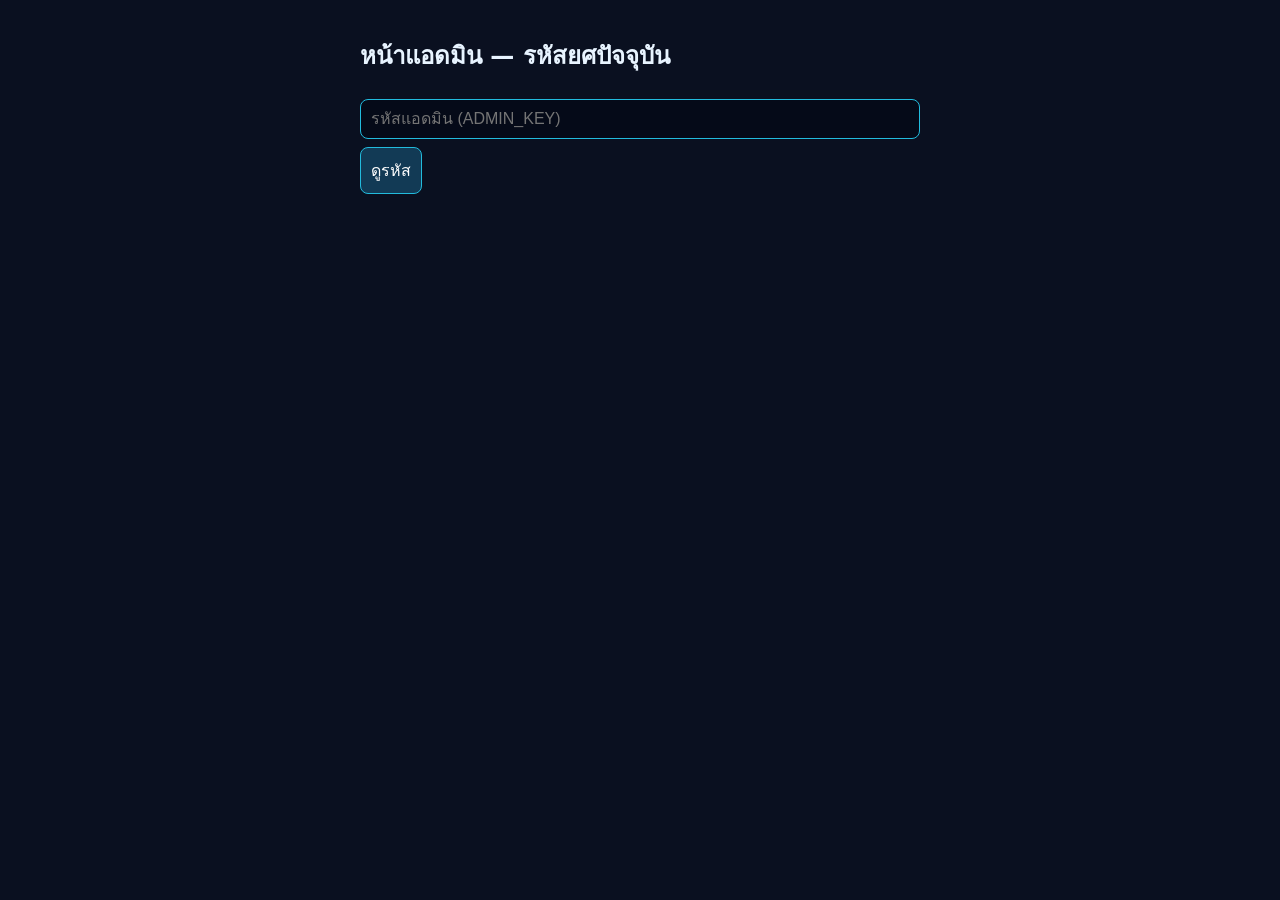
<file: admin.html>
<!DOCTYPE html>
<html lang="th"><head><meta charset="UTF-8"><meta name="viewport" content="width=device-width,initial-scale=1">
<title>NEON STRIKE — แอดมิน</title><meta name="robots" content="noindex">
<style>body{font-family:system-ui,sans-serif;background:#0a1020;color:#e8f4ff;margin:0;padding:16px}.box{max-width:560px;margin:0 auto}
input,select,button{font-size:16px;padding:10px;border-radius:8px;border:1px solid #2bd;background:#050a18;color:#fff;margin:4px 0;box-sizing:border-box}input{width:100%}button{cursor:pointer;background:#123a55}
.code{font-size:38px;letter-spacing:6px;font-weight:700;text-align:center;padding:12px;border-radius:12px;background:#10243a;margin:6px 0}.g{color:#ffd24a}.p{color:#ff2bd6}.m{opacity:.7;font-size:13px;text-align:center}
table{width:100%;border-collapse:collapse;font-size:14px}td,th{border-bottom:1px solid #234;padding:5px;text-align:left}</style></head><body><div class="box">
<h2>หน้าแอดมิน — รหัสยศปัจจุบัน</h2>
<input id="k" type="password" placeholder="รหัสแอดมิน (ADMIN_KEY)"><button id="go">ดูรหัส</button>
<div id="out" style="display:none">
  <div class="m" id="meta"></div>
  <div>GUNNER (25 บาท)</div><div class="code g" id="cg">—</div>
  <div>PROTECTER (50 บาท)</div><div class="code p" id="cp">—</div>
  <hr><b>ปรับยศผู้เล่นเอง</b>
  <input id="gu" placeholder="ชื่อผู้ใช้"><select id="gr"><option value="tester">THE TESTER</option><option value="gunner">GUNNER</option><option value="protecter">PROTECTER</option></select> <button id="gb">บันทึกยศ</button>
  <div class="m" id="gm"></div>
  <hr><b>สร้างรหัสแจกของ (เงิน / สกิน)</b>
  <div class="m" style="text-align:left">ผู้เล่นต้องล็อกอินแล้วกรอกรหัสในเกม (ปุ่ม 🔑 ปลดล็อคยศ → ช่องรหัสแจกของ) บัญชีละ 1 ครั้งต่อรหัส</div>
  <input id="ggold" type="number" min="0" placeholder="เงินในเกม (0 = ไม่แจก)">
  <select id="gskins" multiple size="7" style="width:100%"></select><div class="m" style="text-align:left">เลือกสกินที่ระบุเอง: กด Ctrl/⌘ ค้างเพื่อเลือกหลายอัน (ไม่เลือก = ไม่แจก)</div>
  <input id="grand" type="number" min="0" max="50" placeholder="จำนวนสกินสุ่ม (0 = ไม่แจก)">
  <input id="gmax" type="number" min="1" placeholder="ใช้ได้กี่คน (ค่าเริ่มต้น 1)">
  <input id="gexp" type="number" min="0" placeholder="หมดอายุใน (ชั่วโมง) — เว้นว่าง = ไม่หมดอายุ">
  <input id="gcode" placeholder="ตั้งรหัสเอง (A-Z 0-9 อย่างน้อย 4 ตัว) — เว้นว่าง = สุ่มให้" maxlength="24">
  <input id="gnote" placeholder="โน้ตให้ตัวเอง (เช่น แจกคุณสมชาย)" maxlength="60">
  <button id="gcb">สร้างรหัสแจกของ</button><div class="code" id="gout" style="font-size:26px;display:none"></div><div class="m" id="gmsg"></div>
  <b>รหัสแจกของล่าสุด</b><table id="gt"></table>
  <hr><b>ผู้ใช้ล่าสุด 100 คน</b><table id="ut"></table>
</div></div>
<script type="module">
import { API_URL } from './js/config.js';
const $=id=>document.getElementById(id); let key='', timer=0, endAt=0;
async function api(p,body){ const r=await fetch(API_URL+p,{method:body?'POST':'GET',headers:{'X-Admin-Key':key,'Content-Type':'application/json'},body:body?JSON.stringify(body):undefined}); const j=await r.json().catch(()=>({})); if(!r.ok) throw new Error(j.error||r.status); return j; }
async function load(){ try{ const c=await api('/api/admin/codes'); $('out').style.display='block'; $('cg').textContent=c.gunner; $('cp').textContent=c.protecter; endAt=Date.now()+c.endsIn; $('meta').textContent='ช่องที่ '+(c.slot+1)+'/48 · วันที่ '+c.day; tick();
  const u=await api('/api/admin/users'); $('ut').innerHTML='<tr><th>ชื่อ</th><th>ยศ</th></tr>'+u.users.map(x=>`<tr><td>${x.username.replace(/</g,'&lt;')}</td><td>${x.rank}</td></tr>`).join(''); }catch(e){ alert(e.message); } }
function tick(){ clearTimeout(timer); const s=Math.max(0,Math.ceil((endAt-Date.now())/1000)); $('meta').dataset.t=s; $('meta').textContent=$('meta').textContent.split(' · เปลี่ยนใน')[0]+' · เปลี่ยนใน '+Math.floor(s/60)+':'+String(s%60).padStart(2,'0'); if(s<=0) return load(); timer=setTimeout(tick,1000); }

const SK=[["carbon", "คาร์บอนดำ", "ทั่วไป"], ["storm", "สตอร์มเทา", "ทั่วไป"], ["midnight", "มิดไนท์บลู", "ทั่วไป"], ["ember", "แดงเพลิง", "ทั่วไป"], ["matrix", "กรีนเมทริกซ์", "ทั่วไป"], ["volt", "สายฟ้าเหลือง", "ทั่วไป"], ["ultra", "ม่วงอัลตร้า", "ทั่วไป"], ["titanium", "ไทเทเนียม", "ทั่วไป"], ["dune", "ทรายมรณะ", "ทั่วไป"], ["cobalt", "โคบอลต์", "ทั่วไป"], ["neonstripe", "ลายทแยงนีออน", "ทั่วไป"], ["citygrid", "กริดเมือง", "ทั่วไป"], ["rust", "สนิมไซเบอร์", "ทั่วไป"], ["punk", "ชมพูพังก์", "ทั่วไป"], ["arctic", "น้ำแข็งขั้วโลก", "หายาก"], ["viper", "ไวเปอร์", "หายาก"], ["huntercamo", "คาโมพิฆาต", "หายาก"], ["chrome", "โครเมียม", "หายาก"], ["copper", "ทองแดงโบราณ", "หายาก"], ["rainbow", "ลายสายรุ้ง", "หายาก"], ["bloodline", "บลัดไลน์", "หายาก"], ["amethyst", "อเมทิสต์", "หายาก"], ["radar", "เรดาร์กริด", "หายาก"], ["galaxy", "กาแล็กซี", "มหาหายาก"], ["dragonfire", "ดราก้อนไฟร์", "มหาหายาก"], ["ghost", "โกสต์เรดาร์", "มหาหายาก"], ["neoncity", "นีออนซิตี้", "มหาหายาก"], ["venom", "เวนอม", "มหาหายาก"], ["everglow", "เอเวอร์โกลว์", "ตำนาน"], ["stellargold", "สเตลลาร์โกลด์", "ตำนาน"], ["sandstorm", "พายุทราย", "ทั่วไป"], ["olive", "โอลีฟทหาร", "ทั่วไป"], ["slate", "หินชนวน", "ทั่วไป"], ["crimson", "ครอมสัน", "ทั่วไป"], ["mint", "มิ้นต์ฟรอสต์", "ทั่วไป"], ["plum", "ลูกพลัม", "ทั่วไป"], ["ocean", "คลื่นทะเล", "ทั่วไป"], ["graphite", "กราไฟต์", "ทั่วไป"], ["sunset", "ตะวันรอน", "ทั่วไป"], ["bubblegum", "หมากฝรั่ง", "ทั่วไป"], ["tangerine", "ส้มสด", "ทั่วไป"], ["checker", "หมากรุก", "ทั่วไป"], ["hexcell", "เฮกซ์เซลล์", "ทั่วไป"], ["circuit", "วงจรเก่า", "ทั่วไป"], ["tigerstripe", "เสือโคร่ง", "หายาก"], ["sakura", "ซากุระ", "หายาก"], ["deepsea", "ใต้ทะเลลึก", "หายาก"], ["emberglass", "แก้วถ่านไฟ", "หายาก"], ["stormcell", "เมฆพายุ", "หายาก"], ["cyberhex", "ไซเบอร์เฮกซ์", "หายาก"], ["dragonscale", "เกล็ดมังกร", "หายาก"], ["toxic", "สารพิษ", "หายาก"], ["bonewhite", "กระดูกขาว", "หายาก"], ["obsidian", "หินออบซิเดียน", "หายาก"], ["rosegold", "โรสโกลด์", "หายาก"], ["nightcircuit", "วงจรราตรี", "หายาก"], ["zebra", "ม้าลายดิจิทัล", "หายาก"], ["lava", "ลาวาไหล", "หายาก"], ["woven", "ใยคาร์บอนแดง", "หายาก"], ["aurora", "ออโรร่า", "หายาก"], ["sandglass", "นาฬิกาทราย", "หายาก"], ["glitchcore", "กลิทช์คอร์", "มหาหายาก"], ["hologram", "โฮโลแกรม", "มหาหายาก"], ["thunderlord", "จ้าวสายฟ้า", "มหาหายาก"], ["infernal", "อินเฟอร์นัล", "มหาหายาก"], ["cosmicdust", "ฝุ่นจักรวาล", "มหาหายาก"], ["reefsiren", "ไซเรนแนวปะการัง", "มหาหายาก"], ["samurai", "ซามูไรแดง", "มหาหายาก"], ["jadedragon", "มังกรหยก", "มหาหายาก"], ["neonkoi", "ปลาคาร์ฟนีออน", "มหาหายาก"], ["plasmacore", "พลาสม่าคอร์", "มหาหายาก"], ["venomfang", "เขี้ยวพิษ", "มหาหายาก"], ["ironforge", "เหล็กหลอม", "มหาหายาก"], ["phantom", "ภูตผี", "มหาหายาก"], ["solarflare", "สุริยะเพลิง", "ตำนาน"], ["voidwalker", "ผู้เดินแห่งความว่างเปล่า", "ตำนาน"], ["prismhue", "ปริซึมสายรุ้ง", "ตำนาน"], ["crystalking", "ราชาคริสตัล", "ตำนาน"], ["dragonemperor", "จักรพรรดิมังกร", "ตำนาน"], ["chronos", "โครนอส", "ตำนาน"]]; const esc=x=>String(x).replace(/[&<>"]/g,c=>({'&':'&amp;','<':'&lt;','>':'&gt;','"':'&quot;'}[c]));
$('gskins').innerHTML=SK.map(x=>`<option value="${x[0]}">${x[1]} (${x[2]})</option>`).join('');
async function loadGifts(){ try{ const j=await api('/api/admin/gift/list'); $('gt').innerHTML='<tr><th>รหัส</th><th>ของ</th><th>ใช้</th><th></th></tr>'+j.codes.map(c=>{ let sk=[];try{sk=JSON.parse(c.skins)}catch(e){} const items=[c.gold?'🪙'+c.gold:'',sk.length?sk.length+' สกิน':'',c.random_skins?'สุ่ม '+c.random_skins:''].filter(Boolean).join(' + '); const ex=c.expires_at&&c.expires_at<Date.now()?' (หมดอายุ)':''; return `<tr><td><b>${esc(c.code)}</b><br><span class="m">${esc(c.note)}</span></td><td>${items}${ex}</td><td>${c.uses}/${c.max_uses}</td><td><button data-del="${esc(c.code)}">ลบ</button></td></tr>`; }).join(''); }catch(e){} }
$('gt').onclick=async e=>{ const c=e.target.dataset&&e.target.dataset.del; if(!c||!confirm('ลบรหัส '+c+' ?')) return; try{ await api('/api/admin/gift/delete',{code:c}); loadGifts(); }catch(er){ alert(er.message); } };
$('gcb').onclick=async()=>{ try{ const j=await api('/api/admin/gift/create',{gold:$('ggold').value,skins:[...$('gskins').selectedOptions].map(o=>o.value),randomSkins:$('grand').value,maxUses:$('gmax').value||1,expireHours:$('gexp').value,code:$('gcode').value,note:$('gnote').value}); $('gout').style.display='block'; $('gout').textContent=j.code; $('gmsg').textContent='สร้างแล้ว — คัดลอกรหัสส่งให้ผู้เล่น'; loadGifts(); }catch(e){ $('gmsg').textContent=e.message; } };
$('go').onclick=()=>{ key=$('k').value; load().then(loadGifts); };
$('gb').onclick=async()=>{ try{ await api('/api/admin/grant',{username:$('gu').value.trim(),rank:$('gr').value}); $('gm').textContent='บันทึกแล้ว'; load(); }catch(e){ $('gm').textContent=e.message; } };
</script></body></html>
</file>
